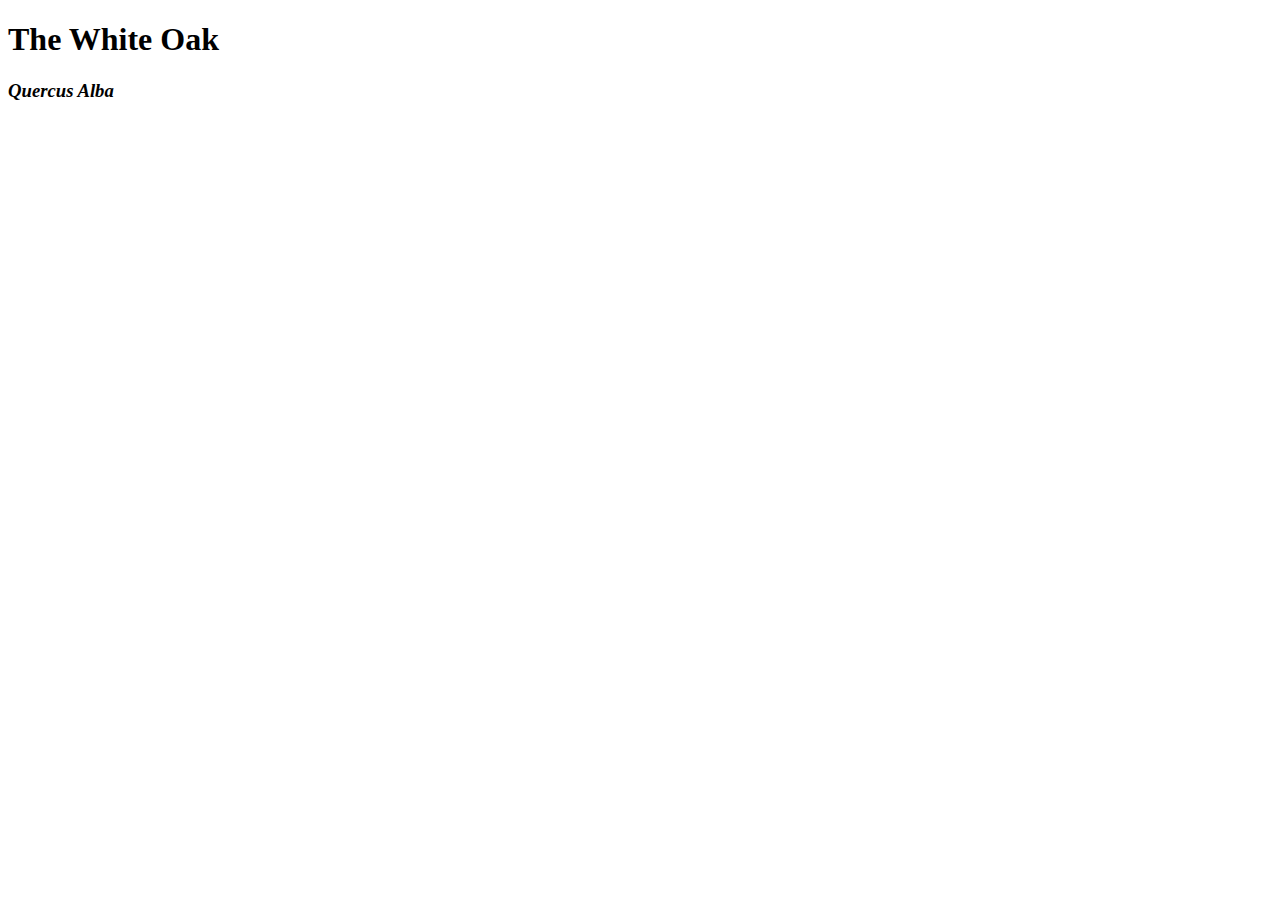
<file: whiteoak.html>
<!DOCTYPE html>
<html lang="eng">
    <head>
        <meta charset="utf-8">
        <title> The White Oak </title>
    </head>
    <body> <h1> The White Oak </h1> <h3><em> Quercus Alba </em></h3></body>
</html>
</file>
